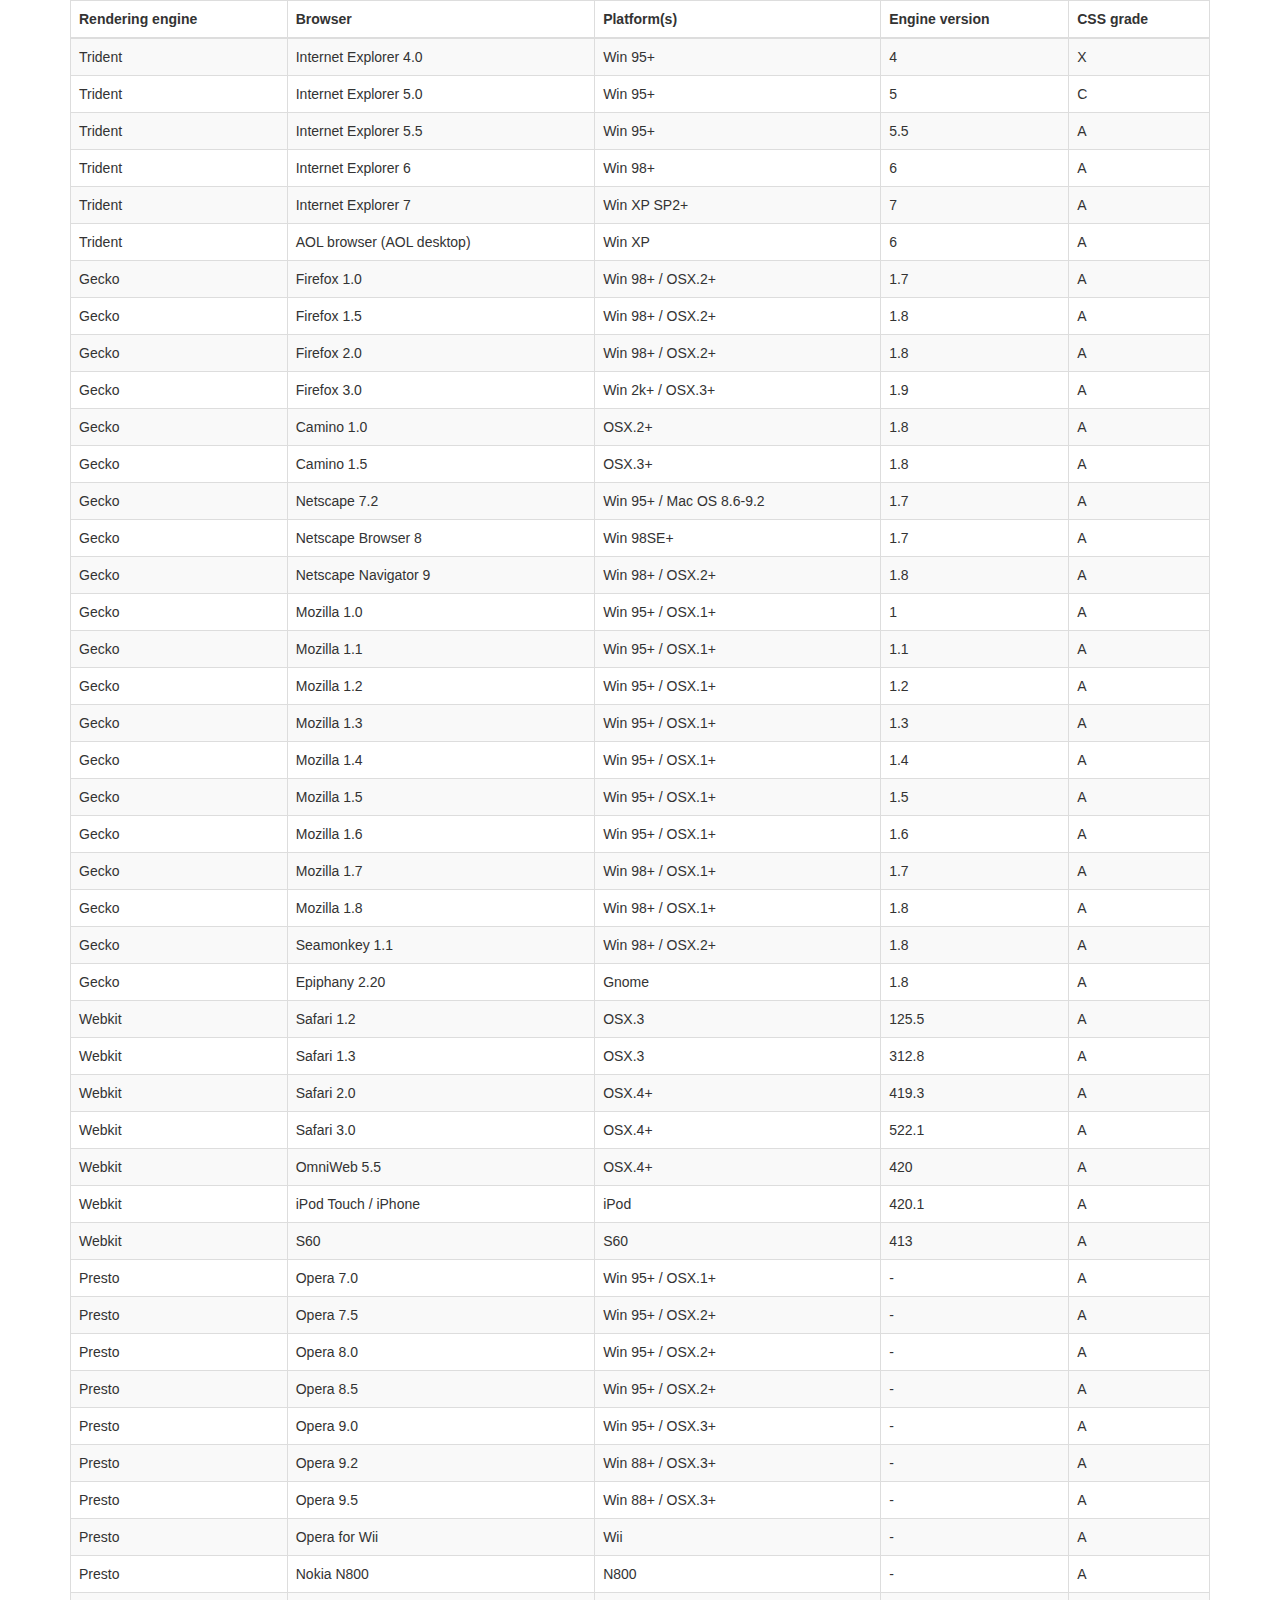
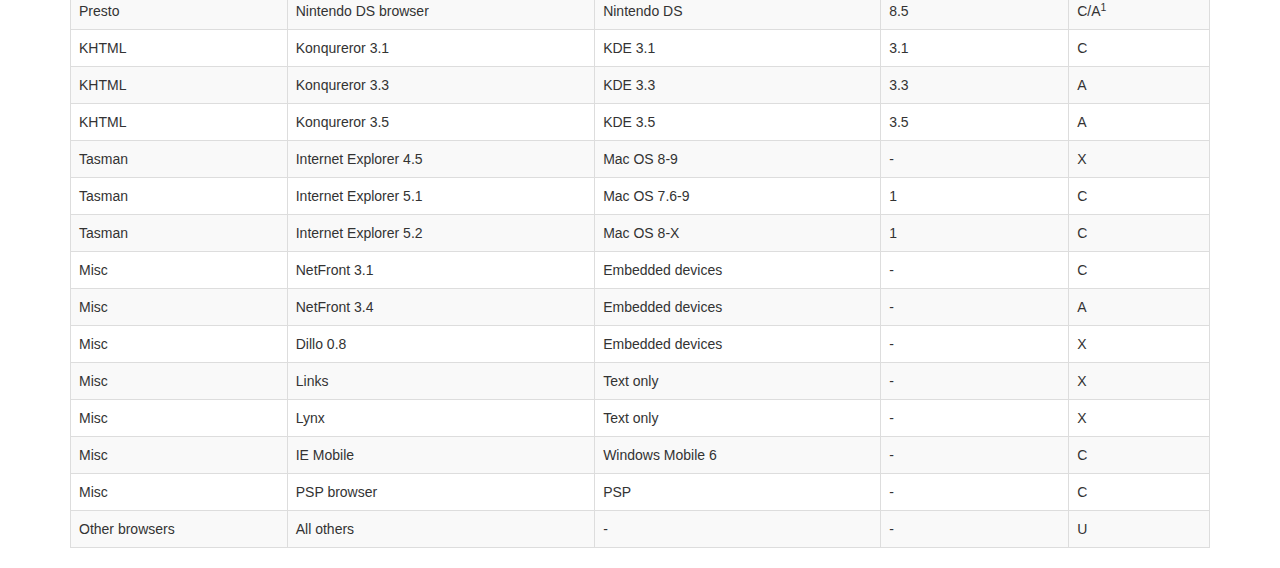
<file: human/src/main/webapp/resources/vendor/datatables-plugins/index.html>
<!DOCTYPE HTML PUBLIC "-//W3C//DTD HTML 4.01//EN" "http://www.w3.org/TR/html4/strict.dtd">
<html>
	<head>
		<meta http-equiv="content-type" content="text/html; charset=utf-8" />
		
		<title>DataTables Bootstrap 3 example</title>

		<link rel="stylesheet" type="text/css" href="//maxcdn.bootstrapcdn.com/bootstrap/3.3.0/css/bootstrap.min.css">
		<link rel="stylesheet" type="text/css" href="dataTables.bootstrap.css">

		<script type="text/javascript" language="javascript" src="//code.jquery.com/jquery-1.11.1.min.js"></script>
		<script type="text/javascript" language="javascript" src="//cdn.datatables.net/1.10.3/js/jquery.dataTables.min.js"></script>
		<script type="text/javascript" language="javascript" src="dataTables.bootstrap.js"></script>
		<script type="text/javascript" charset="utf-8">
			$(document).ready(function() {
				$('#example').dataTable();
			} );
		</script>
	</head>
	<body>
		<div class="container">
			
<table cellpadding="0" cellspacing="0" border="0" class="table table-striped table-bordered" id="example">
	<thead>
		<tr>
			<th>Rendering engine</th>
			<th>Browser</th>
			<th>Platform(s)</th>
			<th>Engine version</th>
			<th>CSS grade</th>
		</tr>
	</thead>
	<tbody>
		<tr class="odd gradeX">
			<td>Trident</td>
			<td>Internet
				 Explorer 4.0</td>
			<td>Win 95+</td>
			<td class="center"> 4</td>
			<td class="center">X</td>
		</tr>
		<tr class="even gradeC">
			<td>Trident</td>
			<td>Internet
				 Explorer 5.0</td>
			<td>Win 95+</td>
			<td class="center">5</td>
			<td class="center">C</td>
		</tr>
		<tr class="odd gradeA">
			<td>Trident</td>
			<td>Internet
				 Explorer 5.5</td>
			<td>Win 95+</td>
			<td class="center">5.5</td>
			<td class="center">A</td>
		</tr>
		<tr class="even gradeA">
			<td>Trident</td>
			<td>Internet
				 Explorer 6</td>
			<td>Win 98+</td>
			<td class="center">6</td>
			<td class="center">A</td>
		</tr>
		<tr class="odd gradeA">
			<td>Trident</td>
			<td>Internet Explorer 7</td>
			<td>Win XP SP2+</td>
			<td class="center">7</td>
			<td class="center">A</td>
		</tr>
		<tr class="even gradeA">
			<td>Trident</td>
			<td>AOL browser (AOL desktop)</td>
			<td>Win XP</td>
			<td class="center">6</td>
			<td class="center">A</td>
		</tr>
		<tr class="gradeA">
			<td>Gecko</td>
			<td>Firefox 1.0</td>
			<td>Win 98+ / OSX.2+</td>
			<td class="center">1.7</td>
			<td class="center">A</td>
		</tr>
		<tr class="gradeA">
			<td>Gecko</td>
			<td>Firefox 1.5</td>
			<td>Win 98+ / OSX.2+</td>
			<td class="center">1.8</td>
			<td class="center">A</td>
		</tr>
		<tr class="gradeA">
			<td>Gecko</td>
			<td>Firefox 2.0</td>
			<td>Win 98+ / OSX.2+</td>
			<td class="center">1.8</td>
			<td class="center">A</td>
		</tr>
		<tr class="gradeA">
			<td>Gecko</td>
			<td>Firefox 3.0</td>
			<td>Win 2k+ / OSX.3+</td>
			<td class="center">1.9</td>
			<td class="center">A</td>
		</tr>
		<tr class="gradeA">
			<td>Gecko</td>
			<td>Camino 1.0</td>
			<td>OSX.2+</td>
			<td class="center">1.8</td>
			<td class="center">A</td>
		</tr>
		<tr class="gradeA">
			<td>Gecko</td>
			<td>Camino 1.5</td>
			<td>OSX.3+</td>
			<td class="center">1.8</td>
			<td class="center">A</td>
		</tr>
		<tr class="gradeA">
			<td>Gecko</td>
			<td>Netscape 7.2</td>
			<td>Win 95+ / Mac OS 8.6-9.2</td>
			<td class="center">1.7</td>
			<td class="center">A</td>
		</tr>
		<tr class="gradeA">
			<td>Gecko</td>
			<td>Netscape Browser 8</td>
			<td>Win 98SE+</td>
			<td class="center">1.7</td>
			<td class="center">A</td>
		</tr>
		<tr class="gradeA">
			<td>Gecko</td>
			<td>Netscape Navigator 9</td>
			<td>Win 98+ / OSX.2+</td>
			<td class="center">1.8</td>
			<td class="center">A</td>
		</tr>
		<tr class="gradeA">
			<td>Gecko</td>
			<td>Mozilla 1.0</td>
			<td>Win 95+ / OSX.1+</td>
			<td class="center">1</td>
			<td class="center">A</td>
		</tr>
		<tr class="gradeA">
			<td>Gecko</td>
			<td>Mozilla 1.1</td>
			<td>Win 95+ / OSX.1+</td>
			<td class="center">1.1</td>
			<td class="center">A</td>
		</tr>
		<tr class="gradeA">
			<td>Gecko</td>
			<td>Mozilla 1.2</td>
			<td>Win 95+ / OSX.1+</td>
			<td class="center">1.2</td>
			<td class="center">A</td>
		</tr>
		<tr class="gradeA">
			<td>Gecko</td>
			<td>Mozilla 1.3</td>
			<td>Win 95+ / OSX.1+</td>
			<td class="center">1.3</td>
			<td class="center">A</td>
		</tr>
		<tr class="gradeA">
			<td>Gecko</td>
			<td>Mozilla 1.4</td>
			<td>Win 95+ / OSX.1+</td>
			<td class="center">1.4</td>
			<td class="center">A</td>
		</tr>
		<tr class="gradeA">
			<td>Gecko</td>
			<td>Mozilla 1.5</td>
			<td>Win 95+ / OSX.1+</td>
			<td class="center">1.5</td>
			<td class="center">A</td>
		</tr>
		<tr class="gradeA">
			<td>Gecko</td>
			<td>Mozilla 1.6</td>
			<td>Win 95+ / OSX.1+</td>
			<td class="center">1.6</td>
			<td class="center">A</td>
		</tr>
		<tr class="gradeA">
			<td>Gecko</td>
			<td>Mozilla 1.7</td>
			<td>Win 98+ / OSX.1+</td>
			<td class="center">1.7</td>
			<td class="center">A</td>
		</tr>
		<tr class="gradeA">
			<td>Gecko</td>
			<td>Mozilla 1.8</td>
			<td>Win 98+ / OSX.1+</td>
			<td class="center">1.8</td>
			<td class="center">A</td>
		</tr>
		<tr class="gradeA">
			<td>Gecko</td>
			<td>Seamonkey 1.1</td>
			<td>Win 98+ / OSX.2+</td>
			<td class="center">1.8</td>
			<td class="center">A</td>
		</tr>
		<tr class="gradeA">
			<td>Gecko</td>
			<td>Epiphany 2.20</td>
			<td>Gnome</td>
			<td class="center">1.8</td>
			<td class="center">A</td>
		</tr>
		<tr class="gradeA">
			<td>Webkit</td>
			<td>Safari 1.2</td>
			<td>OSX.3</td>
			<td class="center">125.5</td>
			<td class="center">A</td>
		</tr>
		<tr class="gradeA">
			<td>Webkit</td>
			<td>Safari 1.3</td>
			<td>OSX.3</td>
			<td class="center">312.8</td>
			<td class="center">A</td>
		</tr>
		<tr class="gradeA">
			<td>Webkit</td>
			<td>Safari 2.0</td>
			<td>OSX.4+</td>
			<td class="center">419.3</td>
			<td class="center">A</td>
		</tr>
		<tr class="gradeA">
			<td>Webkit</td>
			<td>Safari 3.0</td>
			<td>OSX.4+</td>
			<td class="center">522.1</td>
			<td class="center">A</td>
		</tr>
		<tr class="gradeA">
			<td>Webkit</td>
			<td>OmniWeb 5.5</td>
			<td>OSX.4+</td>
			<td class="center">420</td>
			<td class="center">A</td>
		</tr>
		<tr class="gradeA">
			<td>Webkit</td>
			<td>iPod Touch / iPhone</td>
			<td>iPod</td>
			<td class="center">420.1</td>
			<td class="center">A</td>
		</tr>
		<tr class="gradeA">
			<td>Webkit</td>
			<td>S60</td>
			<td>S60</td>
			<td class="center">413</td>
			<td class="center">A</td>
		</tr>
		<tr class="gradeA">
			<td>Presto</td>
			<td>Opera 7.0</td>
			<td>Win 95+ / OSX.1+</td>
			<td class="center">-</td>
			<td class="center">A</td>
		</tr>
		<tr class="gradeA">
			<td>Presto</td>
			<td>Opera 7.5</td>
			<td>Win 95+ / OSX.2+</td>
			<td class="center">-</td>
			<td class="center">A</td>
		</tr>
		<tr class="gradeA">
			<td>Presto</td>
			<td>Opera 8.0</td>
			<td>Win 95+ / OSX.2+</td>
			<td class="center">-</td>
			<td class="center">A</td>
		</tr>
		<tr class="gradeA">
			<td>Presto</td>
			<td>Opera 8.5</td>
			<td>Win 95+ / OSX.2+</td>
			<td class="center">-</td>
			<td class="center">A</td>
		</tr>
		<tr class="gradeA">
			<td>Presto</td>
			<td>Opera 9.0</td>
			<td>Win 95+ / OSX.3+</td>
			<td class="center">-</td>
			<td class="center">A</td>
		</tr>
		<tr class="gradeA">
			<td>Presto</td>
			<td>Opera 9.2</td>
			<td>Win 88+ / OSX.3+</td>
			<td class="center">-</td>
			<td class="center">A</td>
		</tr>
		<tr class="gradeA">
			<td>Presto</td>
			<td>Opera 9.5</td>
			<td>Win 88+ / OSX.3+</td>
			<td class="center">-</td>
			<td class="center">A</td>
		</tr>
		<tr class="gradeA">
			<td>Presto</td>
			<td>Opera for Wii</td>
			<td>Wii</td>
			<td class="center">-</td>
			<td class="center">A</td>
		</tr>
		<tr class="gradeA">
			<td>Presto</td>
			<td>Nokia N800</td>
			<td>N800</td>
			<td class="center">-</td>
			<td class="center">A</td>
		</tr>
		<tr class="gradeA">
			<td>Presto</td>
			<td>Nintendo DS browser</td>
			<td>Nintendo DS</td>
			<td class="center">8.5</td>
			<td class="center">C/A<sup>1</sup></td>
		</tr>
		<tr class="gradeC">
			<td>KHTML</td>
			<td>Konqureror 3.1</td>
			<td>KDE 3.1</td>
			<td class="center">3.1</td>
			<td class="center">C</td>
		</tr>
		<tr class="gradeA">
			<td>KHTML</td>
			<td>Konqureror 3.3</td>
			<td>KDE 3.3</td>
			<td class="center">3.3</td>
			<td class="center">A</td>
		</tr>
		<tr class="gradeA">
			<td>KHTML</td>
			<td>Konqureror 3.5</td>
			<td>KDE 3.5</td>
			<td class="center">3.5</td>
			<td class="center">A</td>
		</tr>
		<tr class="gradeX">
			<td>Tasman</td>
			<td>Internet Explorer 4.5</td>
			<td>Mac OS 8-9</td>
			<td class="center">-</td>
			<td class="center">X</td>
		</tr>
		<tr class="gradeC">
			<td>Tasman</td>
			<td>Internet Explorer 5.1</td>
			<td>Mac OS 7.6-9</td>
			<td class="center">1</td>
			<td class="center">C</td>
		</tr>
		<tr class="gradeC">
			<td>Tasman</td>
			<td>Internet Explorer 5.2</td>
			<td>Mac OS 8-X</td>
			<td class="center">1</td>
			<td class="center">C</td>
		</tr>
		<tr class="gradeA">
			<td>Misc</td>
			<td>NetFront 3.1</td>
			<td>Embedded devices</td>
			<td class="center">-</td>
			<td class="center">C</td>
		</tr>
		<tr class="gradeA">
			<td>Misc</td>
			<td>NetFront 3.4</td>
			<td>Embedded devices</td>
			<td class="center">-</td>
			<td class="center">A</td>
		</tr>
		<tr class="gradeX">
			<td>Misc</td>
			<td>Dillo 0.8</td>
			<td>Embedded devices</td>
			<td class="center">-</td>
			<td class="center">X</td>
		</tr>
		<tr class="gradeX">
			<td>Misc</td>
			<td>Links</td>
			<td>Text only</td>
			<td class="center">-</td>
			<td class="center">X</td>
		</tr>
		<tr class="gradeX">
			<td>Misc</td>
			<td>Lynx</td>
			<td>Text only</td>
			<td class="center">-</td>
			<td class="center">X</td>
		</tr>
		<tr class="gradeC">
			<td>Misc</td>
			<td>IE Mobile</td>
			<td>Windows Mobile 6</td>
			<td class="center">-</td>
			<td class="center">C</td>
		</tr>
		<tr class="gradeC">
			<td>Misc</td>
			<td>PSP browser</td>
			<td>PSP</td>
			<td class="center">-</td>
			<td class="center">C</td>
		</tr>
		<tr class="gradeU">
			<td>Other browsers</td>
			<td>All others</td>
			<td>-</td>
			<td class="center">-</td>
			<td class="center">U</td>
		</tr>
	</tbody>
</table>
			
		</div>
	</body>
</html>
</file>
